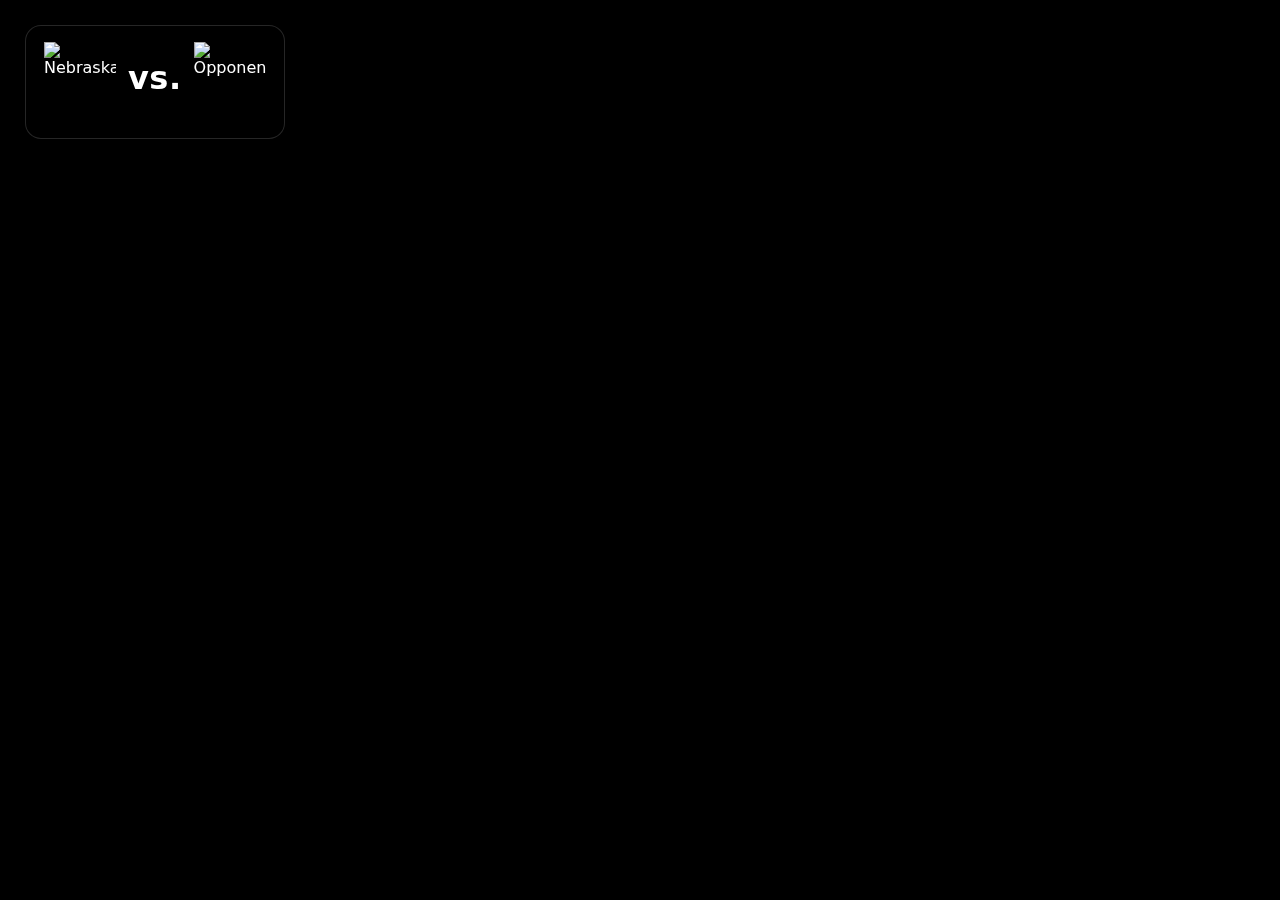
<file: docs/index.html>
<!doctype html>
<html lang="en">
<head>
  <meta charset="utf-8" />
  <meta name="viewport" content="width=device-width, initial-scale=1, viewport-fit=cover" />
  <title>Husker Volleyball — Auto Schedule</title>

  <!-- Cache-bust CSS so players never serve an old copy -->
  <link rel="stylesheet" href="assets/styles.css?v=2025-09-17-1" />

  <meta name="theme-color" content="#000000" />
  <meta http-equiv="Cache-Control" content="no-cache, no-store, must-revalidate" />
  <meta http-equiv="Pragma" content="no-cache" />
  <meta http-equiv="Expires" content="0" />
</head>
<body>
  <!-- =========== HERO / NEXT GAME =========== -->
  <div id="view-next" class="view hidden" aria-label="Next game">
    <!-- Ken Burns/background image is set by JS via arena_key -->
    <div class="bg" id="next-bg" role="img" aria-label="Arena background"></div>

    <div class="next-card" aria-live="polite">
      <!-- Logos row (rank pills are tiny white chips on the bottom-right corners) -->
      <div class="row logos">
        <div class="logo-wrap">
          <img id="ne-logo" class="logo" alt="Nebraska" decoding="async" />
          <!-- White pill; JS sets text like “#1” and toggles hidden -->
          <span id="ne-rank" class="rank-badge hidden"></span>
        </div>

        <!-- Divider text is “vs” or “at” (with optional dot) -->
        <div class="vs" id="divider" aria-hidden="true">vs.</div>

        <div class="logo-wrap">
          <img id="opp-logo" class="logo" alt="Opponent" decoding="async" />
          <!-- White pill; JS sets text like “#6” and toggles hidden -->
          <span id="opp-rank" class="rank-badge hidden"></span>
        </div>
      </div>

      <!-- Headline: “Nebraska vs. Stanford” (opponent name is plain; no “#N ” prefix) -->
      <div id="next-opponent" class="opponent"></div>

      <!-- Date/time and location line -->
      <div id="next-datetime" class="detail"></div>
      <div id="next-venue" class="detail"></div>

      <!-- TV chip (fixed-size pill); JS injects logo or text fallback -->
      <div id="next-tv" class="detail"></div>
    </div>
  </div>

  <!-- =========== COMPACT TWO-COLUMN SCHEDULE =========== -->
  <div id="view-all" class="view hidden" aria-label="Full schedule">
    <!-- JS injects the two columns into this wrapper -->
    <div class="all-wrap"></div>
  </div>

  <!-- Optional on-screen debug readout (enable with ?debug=1) -->
  <div id="debug" class="debug hidden" aria-live="polite"></div>

  <script>
    // ---- UI knobs (can be overridden by URL params) ----
    window.UI = {
      theme: "classic-husker",
      rotateSeconds: 15,         // seconds between hero <-> schedule rotation
      showDividerLiteral: true,  // show "vs" or "at" text in rows/hero
      showCityOnly: true,        // city only (true) or "city • arena" (false)
      kenBurns: false            // reserved; background movement if desired
    };

    // ---- Cache-bust data fetches ----
    window.DATA_URL = "data/vb_schedule_normalized.json?v=" + Date.now();
    window.MANIFEST_URL = "data/arena_manifest.json?v=" + Date.now();

    // ---- URL params ----
    const params = new URLSearchParams(location.search);
    const rot = parseInt(params.get("rot"), 10);
    if (!isNaN(rot) && rot > 0) window.UI.rotateSeconds = rot;
    // Dense mode is enabled by default in app.js; pass ?dense=0 to opt out.
  </script>

  <!-- Cache-bust JS -->
  <script src="assets/app.js?v=2025-09-17-1"></script>
</body>
</html>
</file>
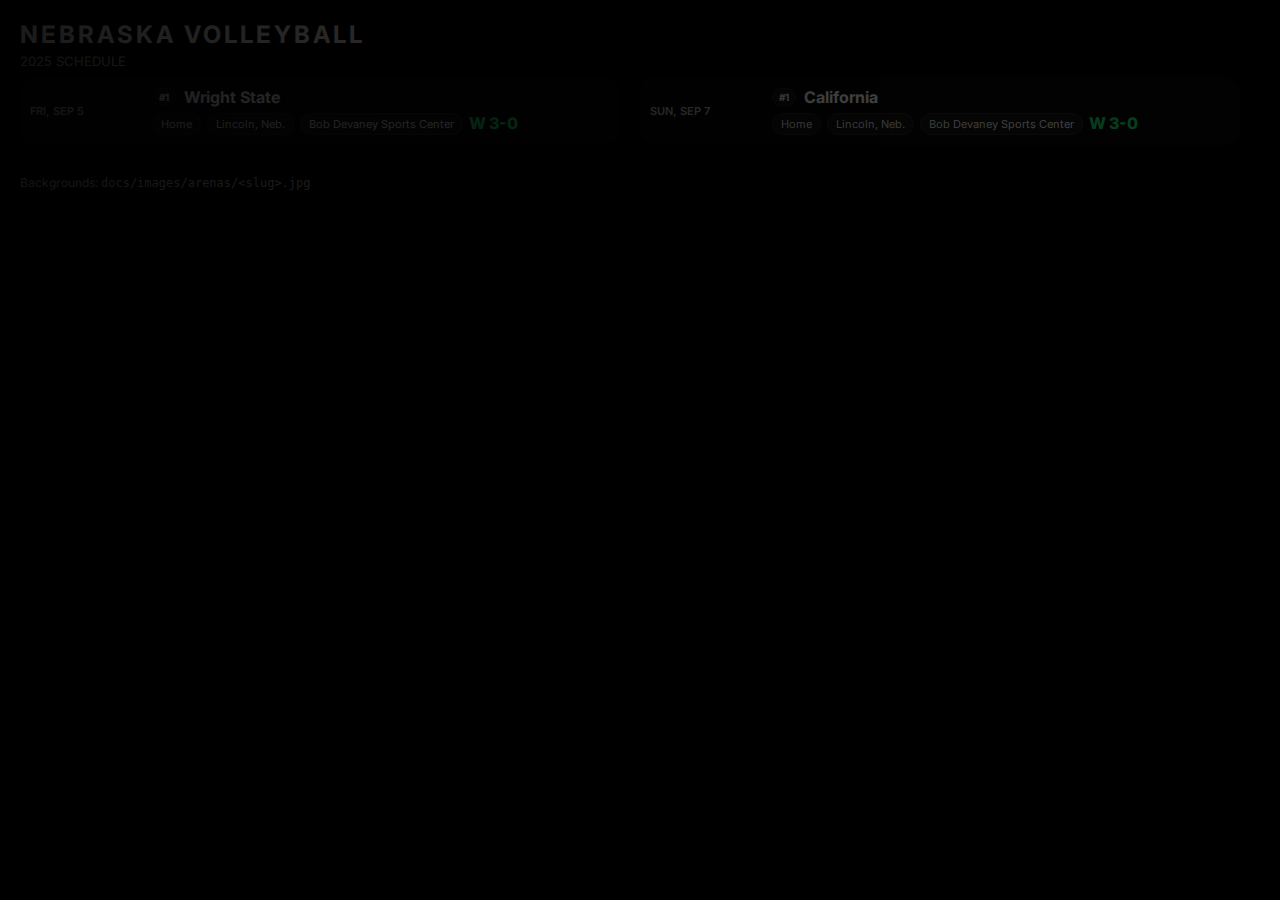
<file: VB_Schedule_Nebraska/docs/index.html>
<!DOCTYPE html>
<html lang="en">
<head>
  <meta charset="utf-8" />
  <meta name="viewport" content="width=device-width, initial-scale=1" />
  <title>Nebraska Volleyball – 2025 Schedule</title>
  <link rel="preconnect" href="https://fonts.googleapis.com">
  <link rel="preconnect" href="https://fonts.gstatic.com" crossorigin>
  <link href="https://fonts.googleapis.com/css2?family=Inter:wght@400;600;700&display=swap" rel="stylesheet">
  <link rel="stylesheet" href="assets/styles.css" />
</head>
<body>
  <main id="app">
    <header class="page-header">
      <h1>NEBRASKA VOLLEYBALL</h1>
      <div class="sub">2025 SCHEDULE</div>
    </header>

    <section id="schedule" class="grid-2col ultra-compact"></section>

    <footer class="page-footer">
      <div id="arena-note">Backgrounds: <code>docs/images/arenas/&lt;slug&gt;.jpg</code></div>
    </footer>
  </main>

  <script>
    window.VB_JSON = 'data/vb_schedule_normalized.json';
    window.ARENA_JSON = 'data/arena_manifest.json';
  </script>
  <script src="assets/app.js"></script>
</body>
</html>
</file>
<file: docs/assets/styles.css>
/* Global + hero styles (football parity) */

:root { 
  --safe: 25px; 
  --fg: #fff; 
  --bg: #000; 
  --muted: #c9c9c9;

  /* Two-column schedule tuning */
  --col-width: 780px;   /* can be overridden via ?colw=### */
  --cols-gap: 40px;
  --schedule-side-pad: 60px;

  /* TV chip footprint (use everywhere for consistency) */
  --tv-chip-width: 64px;   /* ~FOX chip width */
  --tv-chip-height: 24px;  /* ~FOX chip height */
  --tv-chip-img-h: 16px;   /* logo height inside the pill */
}

* { box-sizing: border-box; }
html,body {
  margin:0; height:100%;
  background:var(--bg); color:var(--fg);
  font-family: Inter, system-ui, -apple-system, Segoe UI, Arial, sans-serif;
}

.hidden { display:none; }
.view { position:relative; width:100vw; height:100vh; overflow:hidden; }

/* ------------- HERO (next game) ------------- */

.bg { position:absolute; inset:0; background:#000 center/cover no-repeat; filter:brightness(0.5); }

.next-card {
  position:absolute; left:var(--safe); right:auto; top:var(--safe);
  padding:16px 18px; background:rgba(0,0,0,.55); backdrop-filter: blur(2px);
  border:1px solid rgba(255,255,255,.15); border-radius:16px; max-width:760px;
}

.row.logos {
  display:flex;
  align-items:center;
  justify-content:center;
  gap:12px;
  margin-bottom:8px;
}
.logo-wrap { position: relative; display: inline-block; }
.logo { width:72px; height:72px; object-fit:contain; display:block; }

.rank-badge {
  position:absolute; right:-6px; bottom:-6px;
  padding:2px 6px;
  font-size:12px; font-weight:800; line-height:1;
  color:#000; background:#fff;
  border-radius:999px; border:1px solid rgba(0,0,0,.2);
  box-shadow:0 1px 2px rgba(0,0,0,.35);
}
/* Keep Nebraska white too per your preference */
.rank-badge.ne { background:#fff; color:#000; border-color:rgba(0,0,0,.25); }

.vs { font-weight:800; font-size:32px; letter-spacing:.5px; }
.opponent { font-size:40px; font-weight:800; line-height:1.1; }
.detail { font-size:22px; color:var(--muted); }

/* TV chip inside the hero card — fixed-size pill */
.next-card .tv-chip {
  display:inline-flex; align-items:center; justify-content:center;
  width: var(--tv-chip-width);
  height: var(--tv-chip-height);
  border-radius:999px; background:#fff; color:#000;
  border:1px solid rgba(0,0,0,.2);
  overflow: hidden;
}
.next-card .tv-chip img {
  height: var(--tv-chip-img-h);
  max-width: 100%;
  width: auto;
  display:block;
  object-fit: contain;
}

/* ------------- COMPACT SCHEDULE (two fixed columns) ------------- */

#view-all .all-wrap { 
  padding: var(--safe); 
  display: flex; 
  justify-content: center; 
  transform-origin: top left; /* global scale uses this */
}

#view-all .cols {
  width: min(calc((2 * var(--col-width)) + var(--cols-gap)), 96vw);
  max-width: 96vw;
  display: grid;
  grid-template-columns: repeat(2, minmax(0, 1fr));
  column-gap: var(--cols-gap);
  justify-content: center;
  margin: 0 auto;
}

#view-all .col { display:flex; flex-direction:column; gap:2px; }

#view-all .game-row {
  display:flex; gap:10px; align-items:center;
  min-height:52px; padding:2px 12px;
  border-radius:12px;
  border:1px solid rgba(255,255,255,0.12);
  background: linear-gradient(180deg, rgba(255,255,255,0.05), rgba(255,255,255,0.02));
  position:relative;
}

/* Left accent for venue */
#view-all .game-row::before {
  content:""; position:absolute; left:0; top:0; bottom:0; width:3px;
  border-radius:12px 0 0 12px; background: rgba(255,255,255,0.20);
}

/* HOME */
#view-all .game-row.is-home {
  background: linear-gradient(180deg, rgba(196,0,0,0.12), rgba(196,0,0,0.06));
}
#view-all .game-row.is-home::before { background: rgba(196,0,0,0.9); }

/* AWAY/NEUTRAL */
#view-all .game-row.is-away {
  background: linear-gradient(180deg, rgba(255,255,255,0.05), rgba(255,255,255,0.02));
}
#view-all .game-row.is-away::before { background: rgba(140,140,140,0.8); }

#view-all .when {
  width:72px;
  display:flex; flex-direction:column; align-items:flex-start;
  line-height:1.1;
}
#view-all .when .date { font-weight:700; font-size:16px; }
#view-all .when .dow  { color:var(--muted); font-size:13px; margin-top:2px; }

#view-all .line { display:flex; align-items:center; gap:6px; min-width:0; flex:1; }

/* Logo + tiny rank wrapper so the dot sits relative to the logo */
#view-all .mark-wrap { position: relative; display:inline-block; }
#view-all .line .mark {
  height:22px; width:22px; object-fit:contain; flex:0 0 auto;
  padding:2px; border-radius:6px;
  background:rgba(255,255,255,0.10); border:1px solid rgba(255,255,255,0.18);
  display:block;
}

/* Tiny white rank dot, bottom-right, barely overlapping (scales with transform) */
#view-all .rank-dot {
  position: absolute;
  right:-6px;
  bottom:-5px;
  font-size:6px; font-weight:800; line-height:1;
  padding:1px 1px;
  color:#000; background:#fff;
  border-radius:999px;
  border:1px solid rgba(0,0,0,.2);
}

#view-all .line .divider { font-weight:800; opacity:.9; }
#view-all .line .opp-name {
  font-weight:600; white-space:nowrap; overflow:hidden; text-overflow:ellipsis; max-width:26ch;
}

#view-all .chip {
  font-size:13px; padding:4px 8px;
  border-radius:999px; border:1px solid rgba(255,255,255,0.18);
  background:rgba(255,255,255,0.06); color:var(--fg);
  white-space:nowrap; display:inline-flex; align-items:center; gap:6px;
}
#view-all .chip.city { color:var(--muted); }

/* Fixed-size TV chip in the schedule list */
#view-all .chip.tv {
  background:#fff; color:#000; border-color:rgba(0,0,0,0.2);
  overflow:hidden;
  width: var(--tv-chip-width);
  height: var(--tv-chip-height);
  padding: 0 8px;
  justify-content: center;
}
#view-all .chip.tv img { 
  display:block; 
  height: var(--tv-chip-img-h); 
  width:auto; 
  max-width:100%; 
  object-fit:contain; 
}

/* Result pill */
#view-all .result {
  font-size:14px; padding:4px 10px; border-radius:999px;
  border:1px solid rgba(255,255,255,0.2); margin:0 8px 0 0;
}
#view-all .result.W { background:#1a6123; }
#view-all .result.L { background:#6b1b1b; }
#view-all .result.T { background:#3a3f4b; }

/* ---------- DENSE MODE (shrink ~25–30% vertically) ---------- */

body.dense #view-all .game-row { 
  min-height: 40px; 
  padding: 0 10px; 
  gap: 6px; 
  border-radius: 10px;
}
body.dense #view-all .game-row::before { width:2px; }

body.dense #view-all .when { width:60px; }
body.dense #view-all .when .date { font-size:14px; }
body.dense #view-all .when .dow  { font-size:12px; margin-top:1px; }

body.dense #view-all .line { gap:5px; }
body.dense #view-all .mark-wrap .mark { height:19px; width:19px; padding:1px; }
body.dense #view-all .line .divider { font-size: 92%; }
body.dense #view-all .line .opp-name { max-width:24ch; }

body.dense #view-all .chip { font-size:12px; padding:3px 7px; gap:5px; }
body.dense #view-all .result { font-size:13px; padding:3px 8px; }

body.dense #view-all .chip.tv {
  width: var(--tv-chip-width);
  height: var(--tv-chip-height);
  padding: 0 6px;
}
body.dense #view-all .chip.tv img { height: var(--tv-chip-img-h); }

/* Debug badge */
.debug {
  position:fixed; right:8px; bottom:8px; padding:6px 8px; font:12px/1.2 monospace;
  background:rgba(0,0,0,.65); border:1px solid rgba(255,255,255,.2); border-radius:8px; color:#ddd;
}

/* 4K bump */
@media (min-width: 2560px) {
  :root { --safe:64px; }
  .logo { width:96px; height:96px; }
  .vs { font-size:40px; }
  .opponent { font-size:48px; }
  .detail { font-size:26px; }
  .rank-badge { font-size:14px; }

  #view-all .game-row { min-height:56px; padding:10px 14px; }
  #view-all .when { width:84px; }
  #view-all .when .date { font-size:18px; }
  #view-all .when .dow  { font-size:14px; }
  #view-all .mark-wrap .mark { height:24px; width:24px; }
  #view-all .chip { font-size:14px; }
  #view-all .result { font-size:15px; }
}

/* Smaller 1366/1080 TV screens — shrink cols (can be overridden by ?colw=###) */
@media (max-width: 1600px) {
  :root { --col-width:560px; --cols-gap:24px; }
}
</file>
<file: VB_Schedule_Nebraska/docs/assets/styles.css>
:root{
  --bg:#000; --fg:#fff; --muted:#b6b6b6; --chip-bg:#111; --chip-br:#222; --win:#17c964; --loss:#ff4d4f;
  --safe:20px; --col:720px; --gap:28px; --rowgap:10px; --radius:18px; --cardpad:12px;
}
*{box-sizing:border-box}
html,body{margin:0;height:100%;background:var(--bg);color:var(--fg);font-family:Inter,system-ui,-apple-system,Segoe UI,Arial,sans-serif}
.page-header{padding:var(--safe) var(--safe) 8px}
.page-header h1{margin:0;font-size:28px;letter-spacing:3px}
.page-header .sub{color:var(--muted);font-size:13px;margin-top:4px}
.page-footer{padding:10px var(--safe);color:var(--muted);font-size:12px}

/* two-column grid packed tight */
.grid-2col{display:grid;grid-template-columns:repeat(2,minmax(0,var(--col)));grid-column-gap:var(--gap);padding:0 var(--safe) var(--safe)}
.ultra-compact{grid-row-gap:var(--rowgap)}

.card{display:grid;grid-template-columns:110px 1fr;grid-column-gap:12px;align-items:center;background:#050505;border:1px solid #111;border-radius:var(--radius);padding:var(--cardpad)}
.card+.card{margin-top:0}
.datebox{font-weight:700;text-transform:uppercase;font-size:11px;color:#eee}
.datebox .dow{color:var(--muted);font-weight:600}

.title{display:flex;align-items:center;gap:8px;font-weight:700}
.badge{font-size:10px;padding:2px 6px;border-radius:999px;background:#111;border:1px solid var(--chip-br);color:#eee}

.meta{display:flex;flex-wrap:wrap;gap:6px;margin-top:6px}
.chip{display:inline-flex;align-items:center;gap:6px;padding:3px 8px;border-radius:9999px;background:var(--chip-bg);border:1px solid var(--chip-br);font-size:11px;color:#ddd}
.chip img{height:14px;width:auto;display:block;filter: drop-shadow(0 0 1px rgba(0,0,0,.6));}
.chip .light{filter:none}

/* result coloring */
.result{font-weight:800}
.result.win{color:var(--win)}
.result.loss{color:var(--loss)}

/* arena background hook (optional, if you set bg images) */
.card[data-arena]{background-size:cover;background-position:center;border:0}
.card[data-arena]::before{content:"";position:absolute;inset:0;background:linear-gradient(90deg,rgba(0,0,0,.68),rgba(0,0,0,.42));border-radius:inherit}

/* Compress everything harder for long slates */
@media (max-width:1700px){
  :root{--col:600px;--gap:20px;--rowgap:8px;--radius:16px;--cardpad:10px}
  .page-header h1{font-size:24px}
}
</file>
